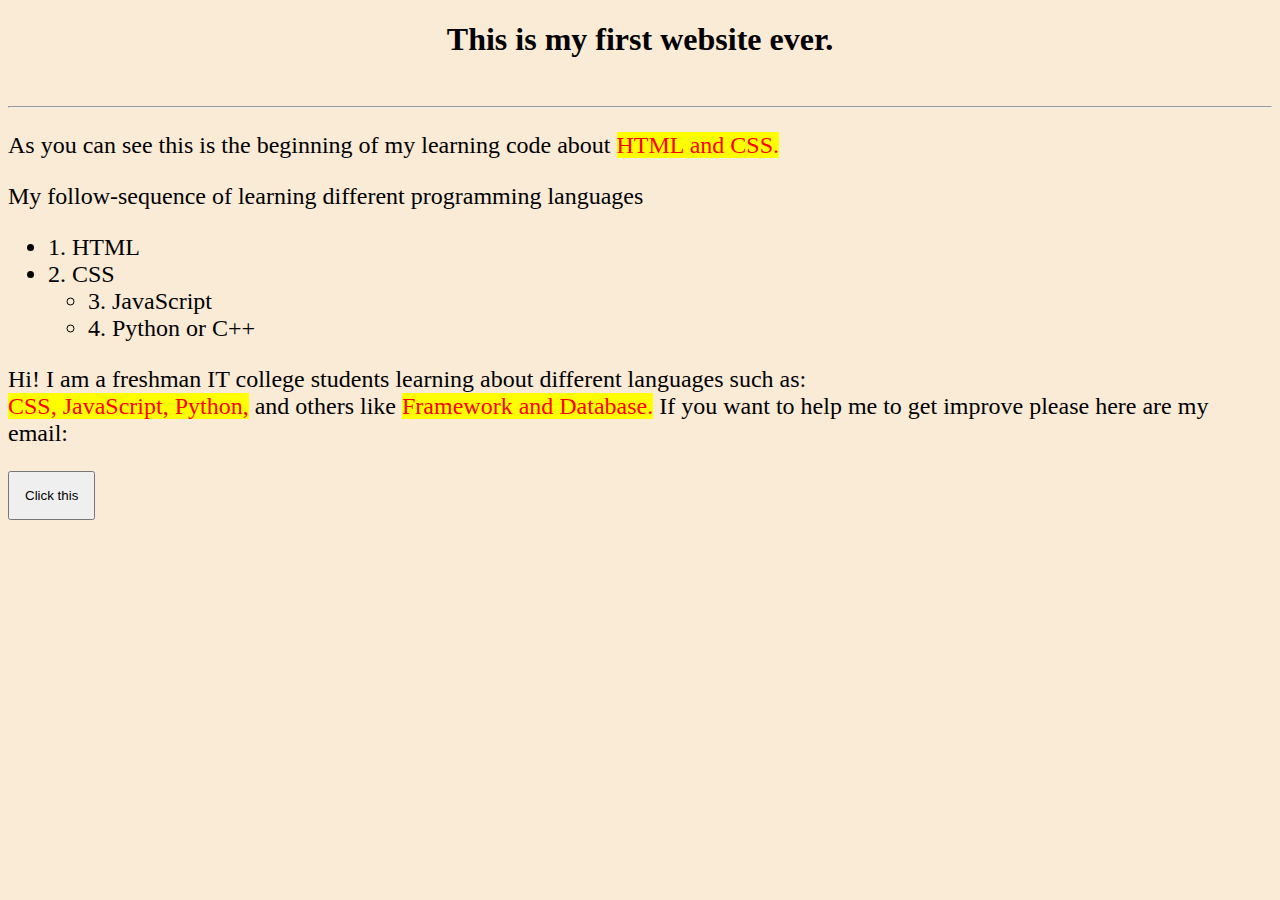
<file: FirstWebsiteEver/MyFirstWebsite.html>
<!DOCTYPE html>
<html lang="en">
<head>
    <meta charset="UTF-8">
    <meta name="viewport" content="width=device-width, initial-scale=1.0">
    <title>Newbie-Bakon-Ep.1</title>
    <link rel="stylesheet" href="CSS/Link-Design.css"
</head>
<body>
    <h1 style="text-align: center;">This is my first website ever.</h1><br>
    <hr>
    
    <!--THIS SECTIONS IS FOR THE TEXT, BUTTON, AND ETC.-->
    <a id="p1">
    <p>As you can see this is the beginning of my learning code about <mark style="color: red">HTML and CSS.</mark></p>
    <p>My follow-sequence of learning different programming languages</p>
    <ul>
        <li>1. HTML</li>
        <li>2. CSS</li>
                        <ul>
                            <li>3. JavaScript</li>
                            <li>4. Python or C++</li>
                        </ul>
    </ul>
    <p>Hi! I am a freshman IT college students learning about different languages such as: <br> 
    <mark style="color: red">CSS, JavaScript, Python,</mark> and others like <mark style="color: red">Framework and Database.</mark> If you want to help me to get improve please here are my email:</p>
    </a>

    <a href="https://mail.google.com/mail/u/0/#inbox?compose=GTvVlcSPGFkmbJwdDcFJjfSBvmFXcpDMgBhkhMXKZmQLvhmWvmZLSTxpKqNtJVGBpGNHBzJZqpWxL" target="_blank">
    <button title="Goes to gmail" id="Button1">Click this</button>
    </a>
</body>
</html>
</file>
<file: FirstWebsiteEver/CSS/Link-Design.css>
body{
    background-color: antiquewhite;
}
#p1{
    font-size: 1.5em;
}
button{
    padding: 15px;
}
#Button1:hover{
    font-size: 2.5em;
    color: hsl(0, 3%, 30%);
}
</file>
